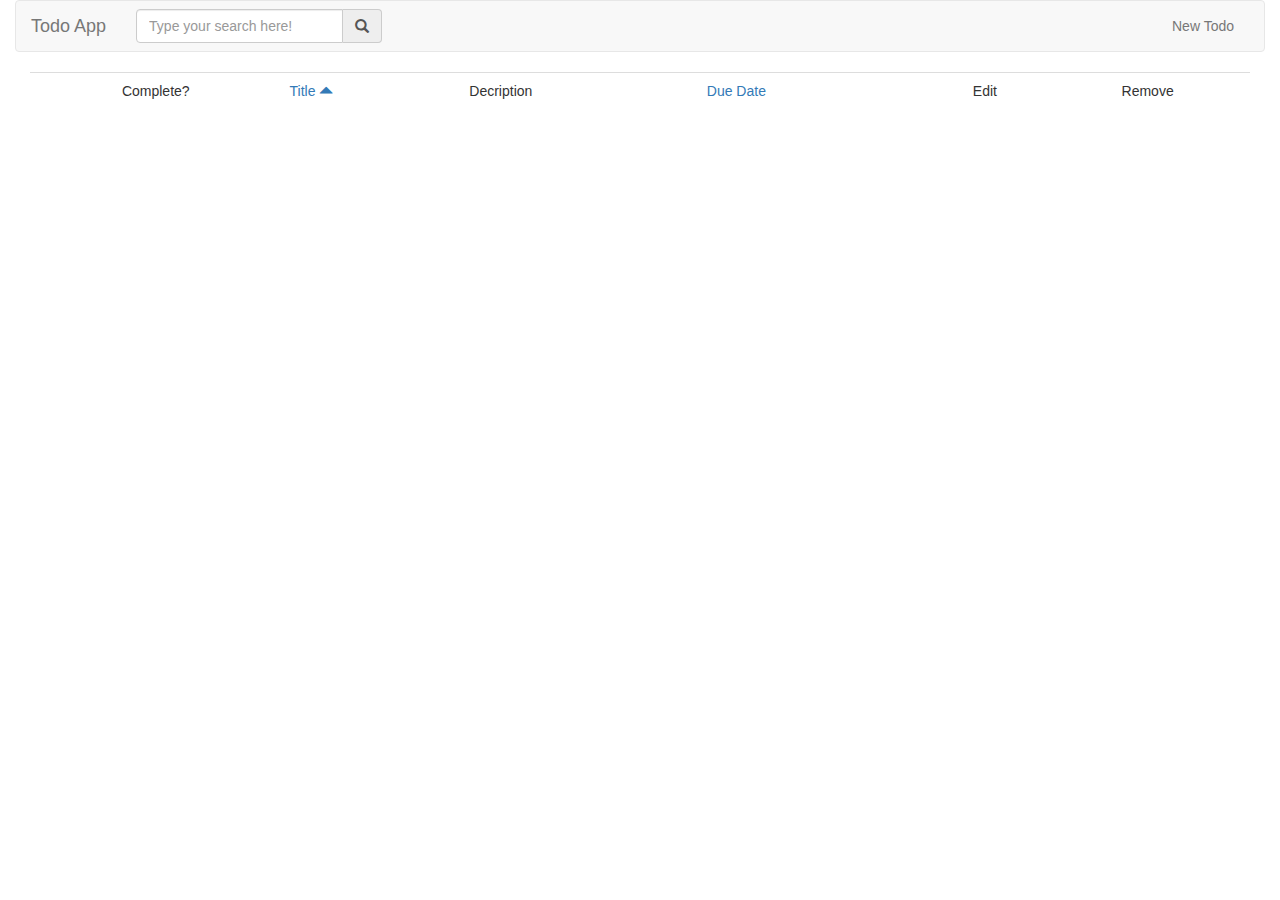
<file: index.html>
<!doctype html>
<html>
<head>
    <meta charset="utf-8">
    <title>Todo List App</title>
    <meta name="description" content="">
    <meta name="viewport" content="width=device-width">
    <link rel="stylesheet" href="vendor/bootstrap/dist/css/bootstrap.css"/>

    <link rel="stylesheet" href="styles/main.css">

</head>
<body ng-app="todoListApp">

<div class="container-fluid">
    <div ng-view=""></div>
</div>

<script src="vendor/jquery/dist/jquery.js"></script>
<script src="vendor/angular/angular.js"></script>
<script src="vendor/bootstrap/dist/js/bootstrap.js"></script>
<script src="vendor/angular-route/angular-route.js"></script>
<script src="vendor/angular-local-storage/dist/angular-local-storage.js"></script>


<script src="scripts/app.js"></script>
<script src="scripts/controllers/main.js"></script>

</body>
</html>
</file>
<file: styles/main.css>
.strikethrough{ text-decoration: line-through; }
</file>
